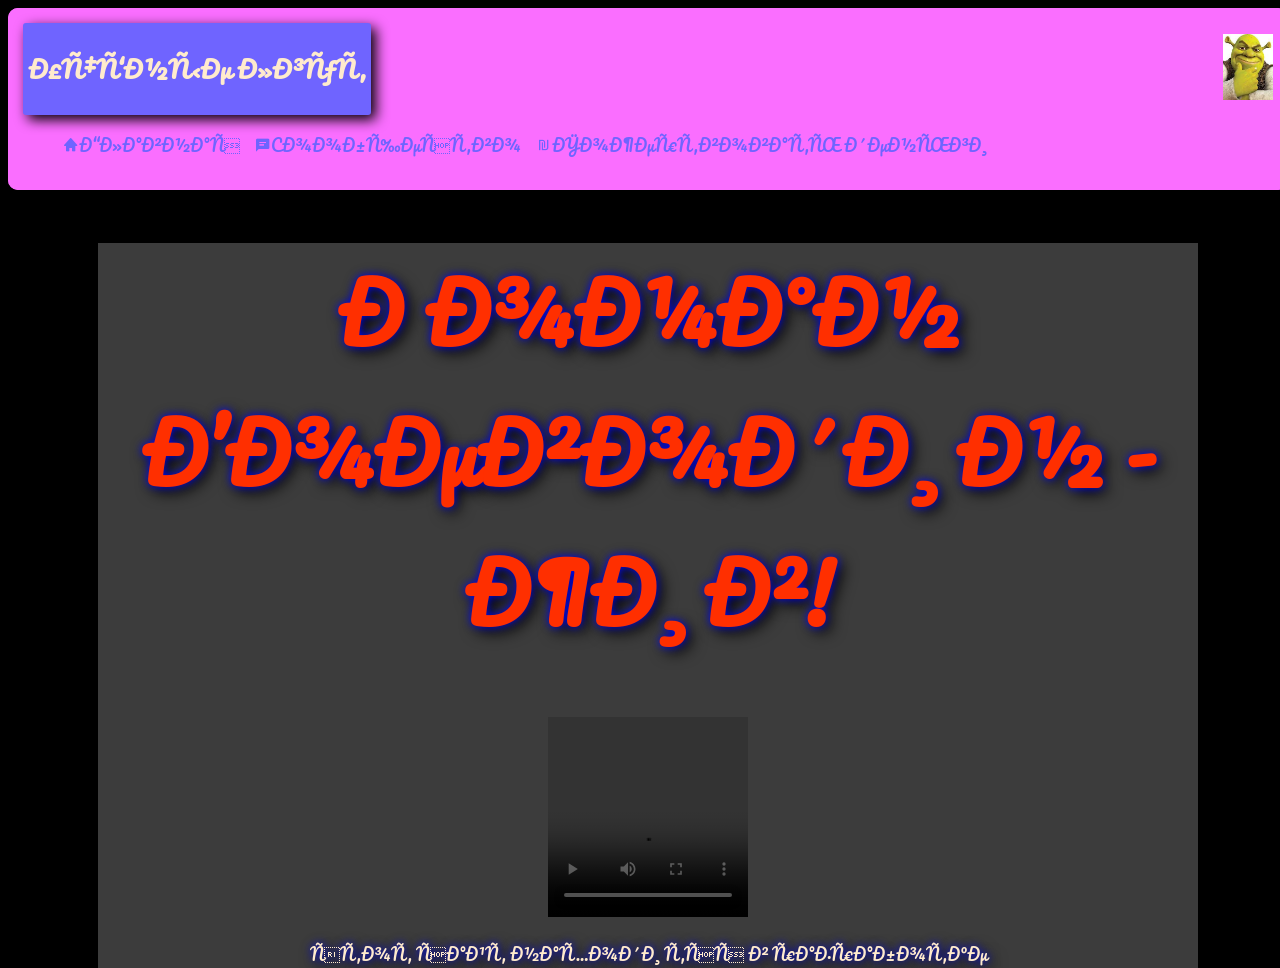
<file: roman.html>
<!DOCTYPE html>
<html>

<head>

    <meta charset="uft-8">
    <title>Roman_is_alive</title>
    <link rel="stylesheet" href="assets/css/styles.css">
    <link href='https://unpkg.com/boxicons@2.0.9/css/boxicons.min.css' rel='stylesheet'>
</head>

<body>
    <div class="container">
        <header class="header">
            <div class="logo">
                <h2>Учёные лгут</h2>
            </div>
            <div class="banner">
                <img src="assets/images/hmm.jpg" alt="hmm" width=50px>
            </div>
            <nav>
                <ul>
                    <li><a href="http://127.0.0.1:5500/unit_1/Home.html"><i class='bx bxs-home'></i>Главная</a></li>
                    <li><a href="http://127.0.0.1:5500/unit_1/%D1%81%D0%BE%D0%BE%D0%B1%D1%89%D0%B5%D1%81%D1%82%D0%B2%D0%BE.html"><i class='bx bxs-comment-detail'></i>Cообщество</a></li>
                    <li><a href='http://127.0.0.1:5500/unit_1/Donations.html'><i class='bx bx-shekel'></i>Пожертвовать деньги</a></li>
                </ul>
            </nav>
        </header>
    </div>
    <div class="body">
        <div class="main">
            <h1>Роман Воеводин - жив!</h1>
            <video src="assets/images/full_master.html" width="200" height="200" controls="controls" poster=""></video>
            <p>этот сайт находится в разработке</p>
        </div>
    </div>

</body>

</html>
</file>
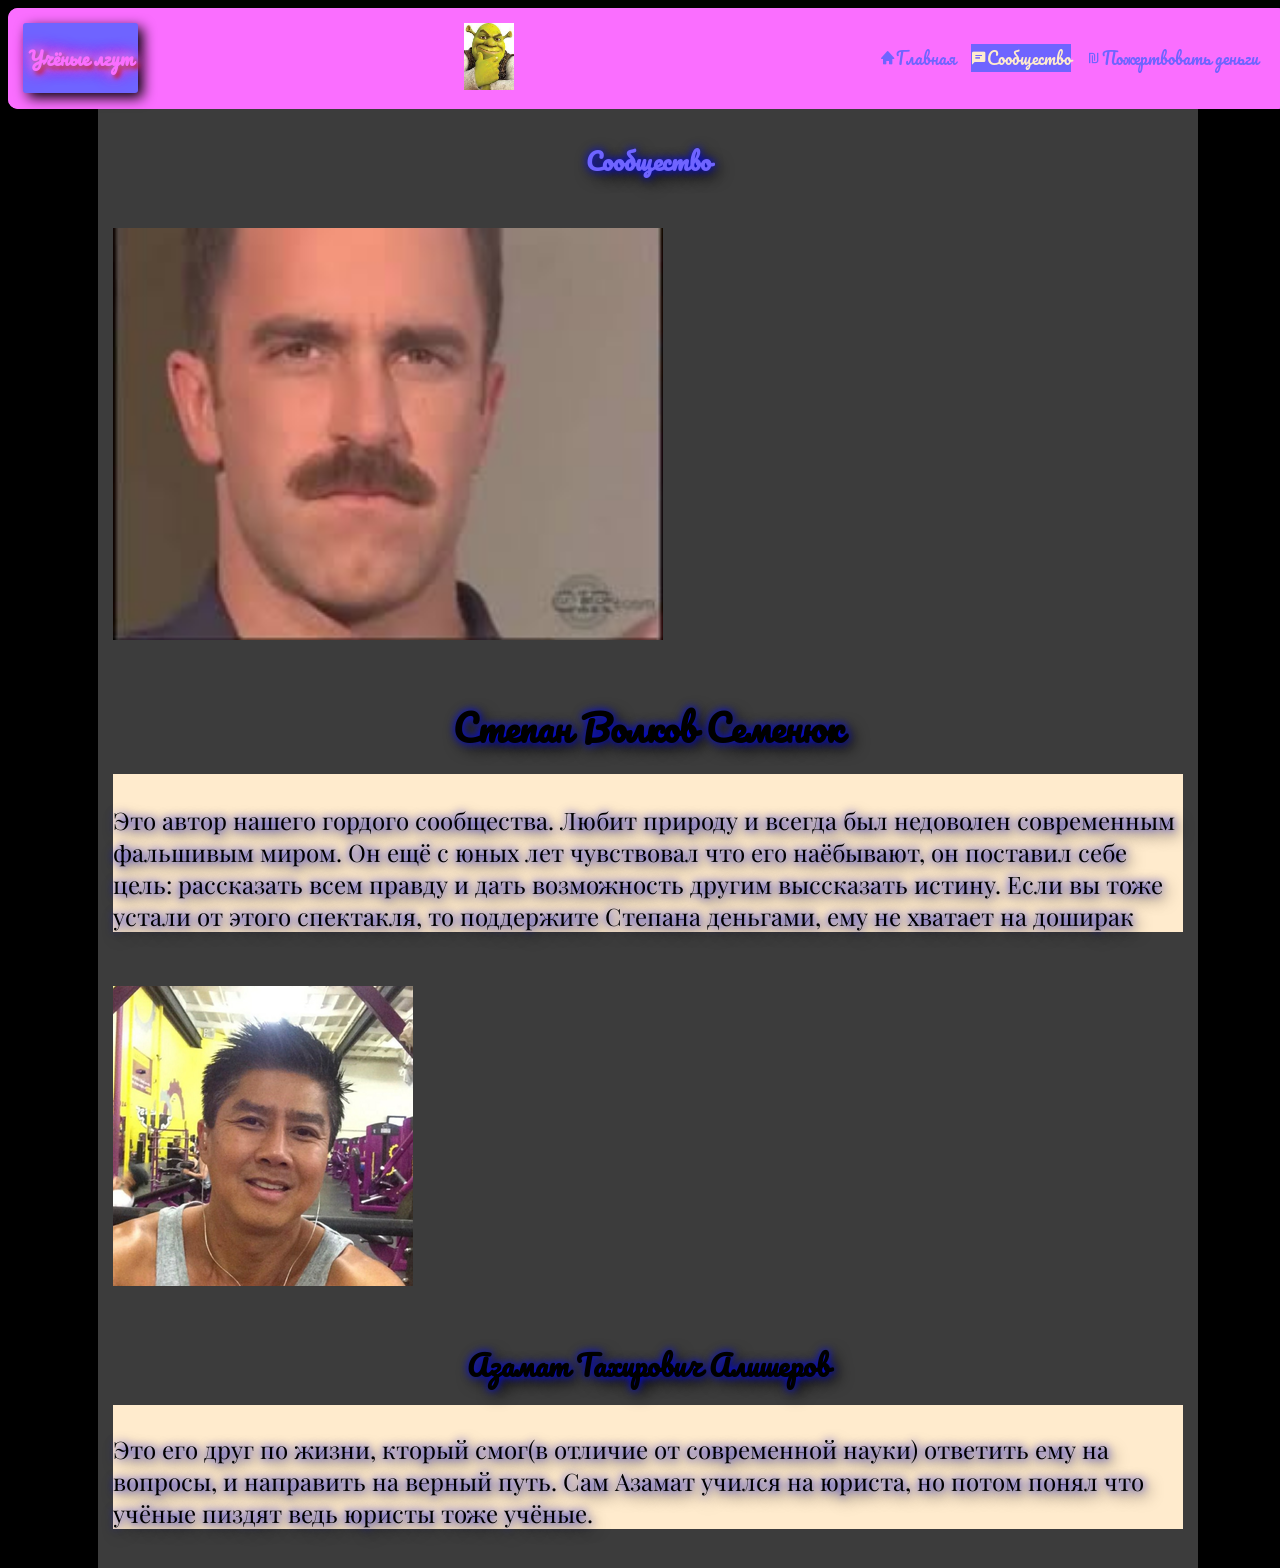
<file: сообщество.html>
<!DOCTYPE html>
<html lang="en">
<head>
    <meta charset="UTF-8">
    <meta http-equiv="X-UA-Compatible" content="IE=edge">
    <meta name="viewport" content="width=device-width, initial-scale=1.0">
    <title>Сообщество</title>
    <link rel="stylesheet" href="assets/css/styles.css">
    <link href='https://unpkg.com/boxicons@2.0.9/css/boxicons.min.css' rel='stylesheet'>
</head>
<body>
    <div class="container">
        <header class="header">
            <div class="logo">
                <h2 class="h2">Учёные лгут</h2>
            </div>
            <div class="banner">
                <img src="assets/images/hmm.jpg" alt="hmm" width=50px>
            </div>
            <nav>
                <ul>
                    <li><a href="http://127.0.0.1:5500/unit_1/Home.html"><i class='bx bxs-home'></i>Главная</a></li>
                    <li><a href="http://127.0.0.1:5500/unit_1/%D1%81%D0%BE%D0%BE%D0%B1%D1%89%D0%B5%D1%81%D1%82%D0%B2%D0%BE.html" class="Главная"><i class='bx bxs-comment-detail'></i>Cообщество</a></li>
                    <li><a href='http://127.0.0.1:5500/unit_1/Donations.html'><i class='bx bx-shekel'></i>Пожертвовать деньги</a></li>
                </ul>
            </nav>
    </div>
    <div class="body">
            </header>
            <div class="Роман">
                <h1 class="Roman">
                    Сообщество
                </h1>
            </div>
        <div class="Роман">
            <div class="Roman">
            <img src="assets/images/Автор.jpg" alt="Автор" width=550>
                <div class="jeblan">
                    <h2 class="Роман">Степан Волков Семенюк</h2>
                    <p>Это автор нашего гордого сообщества. 
                        Любит природу и всегда был недоволен современным фальшивым миром.
                        Он ещё с юных лет чувствовал что его наёбывают, он поставил себе цель:
                        рассказать всем правду и дать возможность другим выссказать истину.
                        Если вы тоже устали от этого спектакля, то поддержите Степана деньгами,
                        ему не хватает на доширак</p>
                </div>
            </div>
        </div>
        <div class="Роман">
            <div class="Roman">
                <img src="assets/images/Azamat.png" alt="Azamat">
                <div class="jeblan">
                    <h3 class="Роман">Азамат Тахирович Алишеров</h3>
                    <p>Это его друг по жизни, кторый смог(в отличие от современной науки) ответить ему на вопросы, и направить на верный путь. Сам Азамат учился на юриста, но потом понял что учёные пиздят ведь юристы тоже учёные.</p>
                </div>
            </div>
        </div>
    </div>
    
</body>
</html>
</file>
<file: assets/css/styles.css>
@import url('https://fonts.googleapis.com/css2?family=Pacifico&display=swap');
@import url('https://fonts.googleapis.com/css2?family=Pacifico&family=Playfair+Display&display=swap');
@import url('https://fonts.googleapis.com/css2?family=Montserrat:wght@300&display=swap');
@import url('https://fonts.googleapis.com/css2?family=Neucha&display=swap');
@import url('https://fonts.googleapis.com/css2?family=Open+Sans+Condensed:wght@700&family=Pacifico&family=Playfair+Display&display=swap');
*{
    box-sizing: border-box; 
}
html, body{
    height: 100%
}
body{
    background: black;
    width: 100%;
    height: 100%;
}
.body{
    padding: 0% 7% 0% 7%;
    font-family: 'Pacifico', cursive;
    background-image: url(https://images.unsplash.com/photo-1535079085034-f44d7e20545e?ixid=MnwxMjA3fDB8MHxzZWFyY2h8MXx8cmVkJTIwbmVvbiUyMGxpZ2h0fGVufDB8fDB8fA%3D%3D&ixlib=rb-1.2.1&auto=format&fit=crop&w=800&q=60);
    color: blanchedalmond;
    text-shadow: 0rem 0rem 8px hsl(238, 100%, 50%),
    .3rem .3rem 16px rgb(0, 0, 0);
}
.квасс{
    max-width: 1270px;
    margin: 0 auto;
    column-gap: 20px;
}
h1 {
    color: rgba(255, 47, 0, 100);
    font-size: 5rem;
    text-align: center;
}

.h2 {
    color: rgb(250, 110, 255);
    font-size: 1.1rem;
    text-shadow:0rem 0rem 8px rgb(150, 150, 255),
     .2rem .2rem 4px  rgb(208, 7, 7),
    0 0 12px rgb(247, 100, 255),
     0 0 16px rgb(255, 50, 163),
      0 0 18px rgb(221, 0, 255);
}

.h3 {
    color: blanchedalmond;
}

h4 {
    color: blanchedalmond;
    font-size: 2rem;
    text-align: center;
}

.intruduction {
    font-size: 22px;
}
.kindergarden{
    background: rgb(111, 100, 255);
    color: rgb(250, 110, 255);
    display: flex;
    padding: 0% 7% 0% 7%;
    justify-content: space-between;
    align-items: center;
    font-family: 'Montserrat', sans-serif;
    border-bottom-right-radius: 7px;
    border-bottom-left-radius: 7px;
}
.kindergarden i{
    transition: all 0.5s linear;
    text-shadow: none;
}
.kindergarden i:hover{
    text-shadow: 0 0 4px  rgb(255, 235, 205),
    0 0 8px rgb(150, 255, 188),
    0 0 12px rgb(152, 255, 100),
    0 0 16px rgb(245, 255, 50),
    0 0 18px rgb(255, 0, 0);
    color: #fff;
}
.pedophile{
    background: rgb(250, 110, 255, 0);
    color: rgb(111, 100, 255);
    border-radius: 10px;
    text-align: center;
    transition: all 2s linear;
}
.pedophile a{
    transition: all 0.5s linear;
    text-shadow: none;
}
.pedophile a:hover{
    text-shadow: 0 0 4px  rgb(255, 235, 205),
    0 0 8px rgb(150, 255, 188),
    0 0 12px rgb(152, 255, 100),
     0 0 16px rgb(245, 255, 50),
      0 0 18px rgb(255, 0, 0);
      color: #fff;
}
.pedophile:hover{
    background: rgb(250, 110, 255, 0.3);
}
.mustage{
    color:rgb(103, 3, 46);
    font-family: 'Pacifico', cursive;
}
.social_media{
    font-size: 2rem;
    display: flex;
    flex-wrap: wrap;
    justify-content: center;
    padding: 15px;
    text-align: center;
}
.rogue{
    color: rgb(111, 100, 255);
}
.container {
    color: blanchedalmond;
    text-align: center;
    background: rgb(250, 110, 255);
    width: 100%;
    border-radius: 10px;
}
.gay_container {
    color: blanchedalmond;
    text-align: center;
    background: rgb(250, 110, 255);
    width: 100%;
    padding: 5px;
    border-radius: 10px;
}
.header {
    background: rgb(250, 110, 255);
    display: flex;
    flex-wrap: wrap;
    justify-content: space-between;
    padding: 15px;
    align-items: center;
    border-radius: 10px;
}

nav ul {
    display: flex;
    list-style: none;
    font-family:'Pacifico', cursive;
}

nav ul li a {
    text-decoration: none;
    margin-right: 15px;
    color: rgb(111, 100, 255);
    transition: all 2s linear;
}

nav ul li a:hover {
    background: rgb(111, 100, 255);
    color: blanchedalmond;
    box-shadow:.2rem .2rem 8px rgb(150, 150, 255),
    .2rem .2rem 12px rgb(111, 100, 255),
    .2rem .2rem 16px rgb(59, 50, 255),
    1px 1px 1px rgb(255, 0, 68),
    .2rem .2rem 4px  rgb(0, 0, 0);
}
.toggle-icon{
    font-size:40px;
    color: rgb(111, 100, 255);
}
.header_toggle{
    color: blanchedalmond;
    text-align: center;
    background: rgb(250, 110, 255);
    width: 100%;
    border-radius: 10px;
    display: none;
} 
.logo {
    background: rgb(111, 100, 255);
    box-shadow: .3rem .3rem 13px hsl(0, 0%, 0%);
    padding: 5px;
    border-radius: 3px;
    font-family: 'Pacifico', cursive;
}

.Роман {
    background: rgb(60, 60, 60);
    display: flex;
    justify-content: center;
    padding: 15px;
    align-items: center;
    font-family: 'Pacifico', cursive;
}

.квасс {
    background: rgb(111, 100, 255);
    color: blanchedalmond;
    height: 30%;
    font-size: 100%;
    width:30%;
    font-family: 'Montserrat', sans-serif;
    border-radius: 30px;
    transition: all 0.5s linear;
}

.квасс:hover {
    background: blanchedalmond;
    color: rgb(111, 100, 255);
    transform: scale(1.1);
    box-shadow: 0 0 20px  rgb(255, 235, 205),
    0 0 20px rgb(150, 150, 255),
    0 0 20px rgb(9, 130, 23),
     0 0 20px rgb(255, 1, 238),
      0 0 20px rgb(20, 0, 255, 1);
      text-shadow: 0 0 4px  rgb(255, 235, 205),
      0 0 8px rgb(173, 173, 240),
      0 0 12px rgb(180, 234, 201),
       0 0 16px rgb(59, 50, 255),
        0 0 18px rgb(20, 0, 255, 1);
}

.Roman {
    color: rgb(111, 100, 255);
    font-size: 1.5rem;
}
.gay_Roman {
    color: rgb(111, 100, 255);
    font-size: 1.5rem;
}
.rofl {
    background: rgb(60, 60, 60);
    display: flex;
    flex-wrap: wrap;
    justify-content: center;
    padding: 15px;
    align-items: center;
}
.image {
    display: flex;
    justify-content: center;
    padding: 15px;
    align-items: center;
}
.Главная {
    background: rgb(111, 100, 255);
    color:blanchedalmond;
}
.Главная:hover {
    background: white;
    color: rgb(111, 100, 255);
}
.jeblan {
    background: blanchedalmond;
    color: black;
    font-family: 'Playfair Display', serif;
}
.main{
    background: rgb(60, 60, 60);
    text-align: center;
}

.mainscreen_container{
    width:100%;
    height:800px;
}
.mainscreen_img{
    width:100%;
    height: 100%;
    object-fit:cover;
}
.swiper-button-next::after,
.swiper-button-prev::after{
    content: ""
}
.arrows{
    font-size: 2.5rem;
    color: rgb(255, 99, 71, 0);
    transition: all 3s linear;
}
.arrows:hover{
    color: rgb(111, 100, 255);
    width: 40px;
    text-shadow: 0 0 4px  rgb(255, 235, 205),
    0 0 8px rgb(150, 150, 255),
    0 0 12px rgb(111, 100, 255),
     0 0 16px rgb(59, 50, 255),
      0 0 18px rgb(20, 0, 255, 1);
    
}
.wine{
    display: flex;
    text-align: center;
    font-family:'Pacifico', cursive;
}
.wine p{
    display: inline-block;
    background: rgb(111, 100, 255);
    border-radius: 15px;
    color: rgb(250, 1, 255);
    padding: 15px;
    transition: all 0.7s linear;
}
.wine:hover p{
    transform: scale(1.1);
    text-shadow: 0 0 4px  rgb(255, 235, 205),
    0 0 8px rgb(150, 150, 255),
    0 0 12px rgb(111, 100, 255),
     0 0 16px rgb(59, 50, 255),
      0 0 18px rgb(20, 0, 255, 1);
}
.agusha{
    display: flex;
    text-align: center;
    font-family:'Pacifico', cursive;
}
.agusha p{
    display: inline-block;
    background: rgb(225, 126, 21);
    border-radius: 15px;
    color: rgb(0, 4, 123);
    padding: 15px;
    transition: all 0.7s linear;
}
.agusha:hover p{
    transform: scale(1.1);
    text-shadow: 0 0 4px  rgb(255, 235, 205),
    0 0 8px rgb(150, 150, 255),
    0 0 12px rgb(111, 100, 255),
     0 0 16px rgb(59, 50, 255),
      0 0 18px rgb(20, 0, 255, 1);
}
.honey{
    display: flex;
    text-align: center;
    font-family:'Pacifico', cursive;
}
.honey p{
    display: inline-block;
    background: rgb(255, 229, 100);
    border-radius: 15px;
    color: rgb(0, 169, 25);
    padding: 15px;
    transition: all 0.7s linear;
}
.honey:hover p{
    transform: scale(1.1);
    text-shadow: 0 0 4px  rgb(255, 235, 205),
    0 0 8px rgb(150, 150, 255),
    0 0 12px rgb(111, 100, 255),
     0 0 16px rgb(59, 50, 255),
      0 0 18px rgb(20, 0, 255, 1);
}
.vodka{
    display: flex;
    text-align: center;
    font-family:'Pacifico', cursive;
}
.vodka p{
    display: inline-block;
    background: rgb(17, 237, 204);
    border-radius: 15px;
    color: rgb(133, 13, 13);
    padding: 15px;
    transition: all 0.7s linear;
}
.vodka:hover p{
    transform: scale(1.1);
    text-shadow: 0 0 4px  rgb(255, 235, 205),
    0 0 8px rgb(150, 150, 255),
    0 0 12px rgb(111, 100, 255),
     0 0 16px rgb(59, 50, 255),
      0 0 18px rgb(20, 0, 255, 1);
}
.burger{
    font-size: 6.5rem;
}

.burger_text{
    transition: all 1s linear;
    text-align: center;
}

.burger_text:hover{
    transform: scale(1.1);
    text-shadow: 0 0 4px  rgb(255, 235, 205),
    0 0 8px rgb(150, 150, 255),
    0 12px 12px rgb(12, 7, 81),
     0 0 16px rgb(59, 50, 255),
      0 0 18px rgb(20, 0, 255, 1);
}
.burger_text:hover .burger{
    animation: moyTada 1.5s ease infinite;
}
.wine{
    justify-content: center;
}
.vodka{
    justify-content: center;
}
.honey{
    justify-content: center;
}
.agusha{
    justify-content: center;
}




@keyframes moyTada{
    0%{
        transform: scale3d(1,1,1);
    }
    10%, 20%{
        transform: scale3d(.95,.95,.95) rotate3d(0,0,1,-10deg);
    }
    30%, 50%, 70%, 90%{
        transform: scale3d(1,1,1) rotate3d(0,0,1,10deg);
    }
    40%, 60%, 80%{
        transform: rotate3d(0,0,1, -10deg);
    }
    100%{
        transform: scale3d(1,1,1);
    }
}
@media screen and (max-width: 768px){
    .header_toggle{
        display:block;
        text-align: center;
    }
    .nav ul li{
        margin-bottom: 60px;
        border-bottom: 3px solid rgb(255, 0, 0);
        margin-left: 10px;
    }
    .gay_container{
        position:fixed;
        top: 0;
        left:-100%;
        width:60%;
        height:100%;
        z-index:100;
        display:flex;
        flex-direction:column;
        justify-content:space-between;
        background-color: rgb(111, 100, 255);
        padding: 60px 0 60px 0;
        text-shadow: none;
        transition:all 1.550s cubic-bezier(1, 1, 1, 1);
        text-align: left;
        font-size:30px;
    }
    .gay_container ul{
        display: flex;
        flex-direction: column;
    }
    .gay_Roman{
        content: none;
    }
    .nav ul{
        display: flex;
        flex-direction: column;
    }
    nav ul li a{
        font-family: 'Montserrat', sans-serif;
        color: rgb(133, 13, 13);
    }
    .show-menu{
        left:0;
    }
}
</file>
